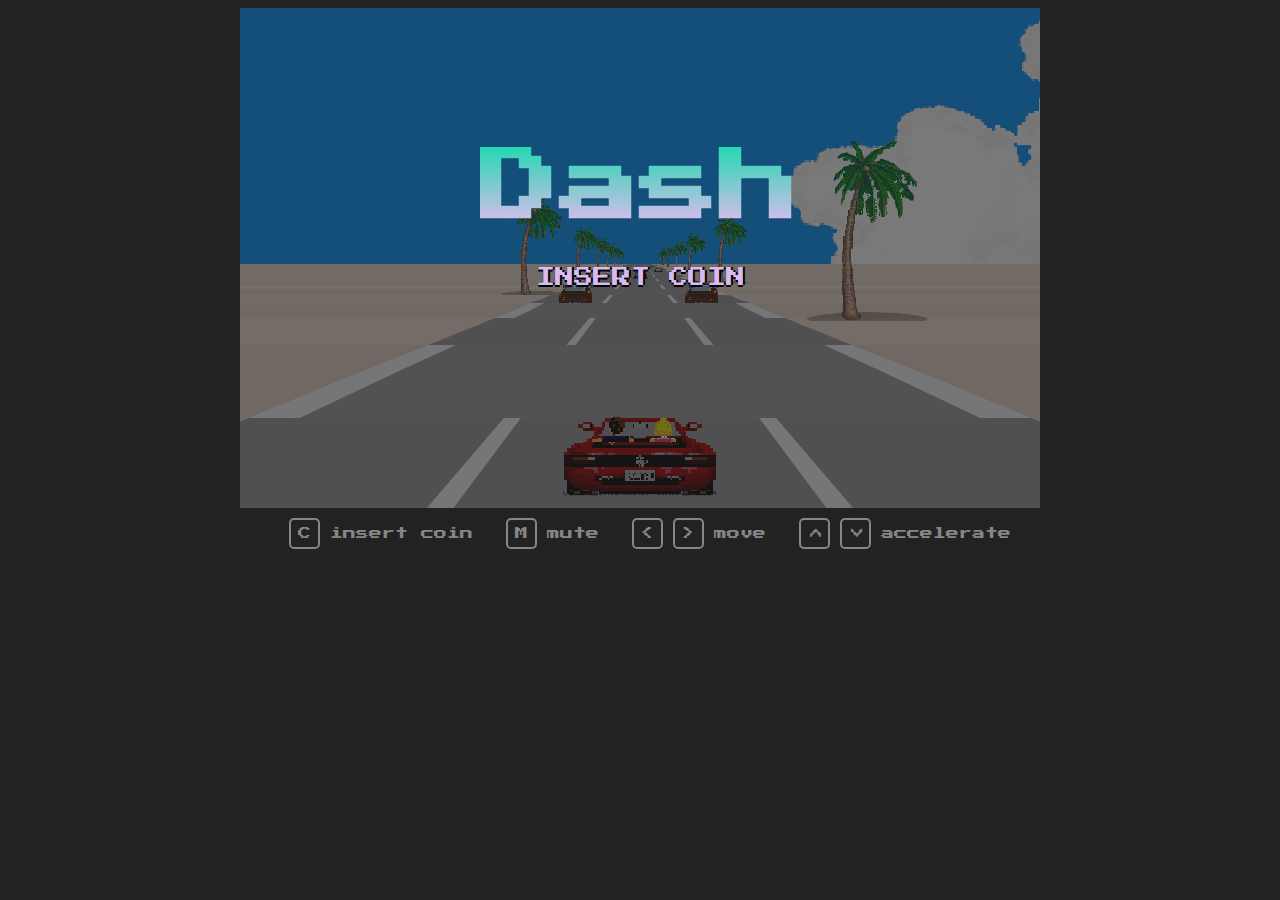
<file: Assets/Dash.github.io-main/index.html>
<!DOCTYPE html>
<html lang="en">
  <head>
    <meta charset="UTF-8" />



    <title>Dash</title>
<link rel="icon" href="icon.png">
    <link
      rel="stylesheet"
      href="https://fonts.googleapis.com/css?family=Press+Start+2P"
    />

    <style>
      body {
        background: #222;
        font-family: "Press Start 2P", monospace;
        font-smooth: never;
        height: 98vh;
      }

      /* UI */
      .topUI {
        position: absolute;
        z-index: 1000; /* need this cause clip-path changes stack context */
        transform: translate(-50%, 25px);
        text-shadow: -2px 0 black, 0 2px black, 2px 0 black, 0 -2px black;
        letter-spacing: 2px;
        color: #fff;
        font-size: 17px;
      }
      .topUI::before {
        display: inline-block;
        height: 17px;
        padding: 1px 2px;
        line-height: 19px;
        font-size: 17px;
        background: #fff;
        text-shadow: none;
        font-weight: 900;
        letter-spacing: 0;
        border-radius: 6px;
        margin-right: 30px;
        border: 2px solid #7dd8c9;
      }
      #time {
        left: 13%;
        color: #f4f430;
      }
      #time::before {
        content: "TIME";
        color: #f57214;
      }
      #score {
        left: 45%;
      }
      #score::before {
        content: "SCORE";
        color: #a61a9d;
      }
      #lap {
        left: 88%;
        width: 45%;
      }
      #lap::before {
        content: "LAP";
        color: #0082df;
      }

      #tacho {
        position: absolute;
        text-align: right;
        width: 23%;
        bottom: 5%;
        z-index: 2000;
        color: #e62e13;
        text-shadow: -2px 0 black, 0 2px black, 2px 0 black, 0 -2px black;
        letter-spacing: 2px;
        font-size: 23px;
      }
      #tacho::after {
        content: "km/h";
        color: #fab453;
        font-size: 18px;
        margin-left: 5px;
      }

      /*
  road
*/
      #game {
        position: relative;
        margin: 0 auto;
        overflow: hidden;
        background: #222;
        user-select: none;
        transition: opacity 10s;
      }
      #road {
        transition: opacity 2s;
        transition-timing-function: steps(8, end);
      }
      #road * {
        position: absolute;
        image-rendering: pixelated;
      }
      #hero {
        background-repeat: no-repeat;
        background-position: -110px 0;
        z-index: 2000;
        transform: scale(1.4);
      }
      #cloud {
        background-size: auto 100%;
        width: 100%;
        height: 57%;
      }

      /*
  home
*/
      #road {
        position: absolute;
        width: 100%;
        height: 100%;
      }

      #home {
        position: absolute;
        color: #fff;
        width: 100%;
        height: 100%;

        z-index: 1000; /* need this cause clip-path changes stack context */
      }

      #highscore {
        position: absolute;
        width: 100%;
        height: 20%;
        bottom: 0;
        column-count: 3;
        column-fill: auto;
      }

      #highscore * {
        color: #9e95a8;
        margin: 0 0 6px 27px;
      }

      h1 {
        position: absolute;
        left: 50%;
        top: 25%;
        transform: translate(-50%, -50%);
        font-size: 5em;

        background: -webkit-linear-gradient(#25d8b1, #e2bbf0);
        -webkit-background-clip: text;
        -webkit-text-fill-color: transparent;
      }

      #text {
        position: absolute;
        left: 50%;
        top: 50%;
        transform: translate(-50%, -50%);
        font-size: 1.2em;
        color: #d9bbf3;
        text-shadow: 0 0 black, 0 2px black, 2px 0 black, 0 0 black;
      }

      .blink {
        animation: blinker 2s steps(4, end) infinite;
      }
      @keyframes blinker {
        50% {
          opacity: 0;
        }
      }

      /*
  Guide
*/
      #controls {
        color: #868686;
        font-size: 13px;
        line-height: 13px;
        margin: 10px;
        text-align: center;
      }
      #controls > span {
        margin-left: 20px;
      }
      #controls > span > span {
        border: 2px solid #868686;
        border-radius: 5px;
        padding: 7px;
        margin-right: 10px;
        display: inline-block;
      }
      #controls > span:last-child > span {
        transform: rotate(90deg);
      }
    </style>

    <script>
      window.console = window.console || function (t) {};
    </script>

    <script>
      if (document.location.search.match(/type=embed/gi)) {
        window.parent.postMessage("resize", "*");
      }
    </script>
  </head>

  <body translate="no">
    <div id="game">
      <div id="road">
        <div id="cloud"></div>
        <div id="hero"></div>
      </div>

      <div id="hud">
        <span id="time" class="topUI">0</span>
        <span id="score" class="topUI">0</span>
        <span id="lap" class="topUI">0'00"000</span>
        <span id="tacho">0</span>
      </div>

      <div id="home">
        <h1>Dash</h1>
        <p id="text"></p>

        <div id="highscore"></div>
      </div>
    </div>

    <div id="controls">
      <span><span>C</span>insert coin</span>
      <span><span>M</span>mute</span>
      <span><span>&lt;</span><span>&gt;</span>move</span>
      <span><span>&lt;</span><span>&gt;</span>accelerate</span>
    </div>
    <script src="javascript/1.js"></script>

    <script id="rendered-js">
      // ------------------------------------------------------------
      // assets
      // ------------------------------------------------------------

      const ASSETS = {
        COLOR: {
          TAR: ["#959298", "#9c9a9d"],
          RUMBLE: ["#959298", "#f5f2f6"],
          GRASS: ["#eedccd", "#e6d4c5"],
        },

        IMAGE: {
          TREE: {
            src: "images/tree.png",
            width: 132,
            height: 192,
          },

          HERO: {
            src: "images/hero.png",
            width: 110,
            height: 56,
          },

          CAR: {
            src: "images/car04.png",
            width: 50,
            height: 36,
          },

          FINISH: {
            src: "images/finish.png",
            width: 339,
            height: 180,
            offset: -0.5,
          },

          SKY: {
            src: "images/cloud.jpg",
          },
        },

        AUDIO: {
          theme:
            "https://s3-us-west-2.amazonaws.com/s.cdpn.io/155629/theme.mp3",
          engine:
            "https://s3-us-west-2.amazonaws.com/s.cdpn.io/155629/engine.wav",
          honk: "https://s3-us-west-2.amazonaws.com/s.cdpn.io/155629/honk.wav",
          beep: "https://s3-us-west-2.amazonaws.com/s.cdpn.io/155629/beep.wav",
        },
      };

      // ------------------------------------------------------------
      // helper functions
      // ------------------------------------------------------------

      Number.prototype.pad = function (numZeros, char = 0) {
        let n = Math.abs(this);
        let zeros = Math.max(0, numZeros - Math.floor(n).toString().length);
        let zeroString = Math.pow(10, zeros)
          .toString()
          .substr(1)
          .replace(0, char);
        return zeroString + n;
      };

      Number.prototype.clamp = function (min, max) {
        return Math.max(min, Math.min(this, max));
      };

      const timestamp = (_) => new Date().getTime();
      const accelerate = (v, accel, dt) => v + accel * dt;
      const isCollide = (x1, w1, x2, w2) => (x1 - x2) ** 2 <= (w2 + w1) ** 2;

      function getRand(min, max) {
        return (Math.random() * (max - min) + min) | 0;
      }

      function randomProperty(obj) {
        let keys = Object.keys(obj);
        return obj[keys[(keys.length * Math.random()) << 0]];
      }

      function drawQuad(element, layer, color, x1, y1, w1, x2, y2, w2) {
        element.style.zIndex = layer;
        element.style.background = color;
        element.style.top = y2 + `px`;
        element.style.left = x1 - w1 / 2 - w1 + `px`;
        element.style.width = w1 * 3 + `px`;
        element.style.height = y1 - y2 + `px`;

        let leftOffset = w1 + x2 - x1 + Math.abs(w2 / 2 - w1 / 2);
        element.style.clipPath = `polygon(${leftOffset}px 0, ${
          leftOffset + w2
        }px 0, 66.66% 100%, 33.33% 100%)`;
      }

      const KEYS = {};
      const keyUpdate = (e) => {
        KEYS[e.code] = e.type === `keydown`;
        e.preventDefault();
      };
      addEventListener(`keydown`, keyUpdate);
      addEventListener(`keyup`, keyUpdate);

      function sleep(ms) {
        return new Promise(function (resolve, reject) {
          setTimeout((_) => resolve(), ms);
        });
      }

      // ------------------------------------------------------------
      // objects
      // ------------------------------------------------------------

      class Line {
        constructor() {
          this.x = 0;
          this.y = 0;
          this.z = 0;

          this.X = 0;
          this.Y = 0;
          this.W = 0;

          this.curve = 0;
          this.scale = 0;

          this.elements = [];
          this.special = null;
        }

        project(camX, camY, camZ) {
          this.scale = camD / (this.z - camZ);
          this.X = (1 + this.scale * (this.x - camX)) * halfWidth;
          this.Y = Math.ceil(((1 - this.scale * (this.y - camY)) * height) / 2);
          this.W = this.scale * roadW * halfWidth;
        }

        clearSprites() {
          for (let e of this.elements) e.style.background = "transparent";
        }

        drawSprite(depth, layer, sprite, offset) {
          let destX = this.X + this.scale * halfWidth * offset;
          let destY = this.Y + 4;
          let destW = (sprite.width * this.W) / 265;
          let destH = (sprite.height * this.W) / 265;

          destX += destW * offset;
          destY += destH * -1;

          let obj = layer instanceof Element ? layer : this.elements[layer + 6];
          obj.style.background = `url('${sprite.src}') no-repeat`;
          obj.style.backgroundSize = `${destW}px ${destH}px`;
          obj.style.left = destX + `px`;
          obj.style.top = destY + `px`;
          obj.style.width = destW + `px`;
          obj.style.height = destH + `px`;
          obj.style.zIndex = depth;
        }
      }

      class Car {
        constructor(pos, type, lane) {
          this.pos = pos;
          this.type = type;
          this.lane = lane;

          var element = document.createElement("div");
          road.appendChild(element);
          this.element = element;
        }
      }

      class Audio {
        constructor() {
          this.audioCtx = new AudioContext();

          // volume
          this.destination = this.audioCtx.createGain();
          this.volume = 1;
          this.destination.connect(this.audioCtx.destination);

          this.files = {};

          let _self = this;
          this.load(ASSETS.AUDIO.theme, "theme", function (key) {
            let source = _self.audioCtx.createBufferSource();
            source.buffer = _self.files[key];

            let gainNode = _self.audioCtx.createGain();
            gainNode.gain.value = 0.6;
            source.connect(gainNode);
            gainNode.connect(_self.destination);

            source.loop = true;
            source.start(0);
          });
        }

        get volume() {
          return this.destination.gain.value;
        }

        set volume(level) {
          this.destination.gain.value = level;
        }

        play(key, pitch) {
          if (this.files[key]) {
            let source = this.audioCtx.createBufferSource();
            source.buffer = this.files[key];
            source.connect(this.destination);
            if (pitch) source.detune.value = pitch;
            source.start(0);
          } else this.load(key, () => this.play(key));
        }

        load(src, key, callback) {
          let _self = this;
          let request = new XMLHttpRequest();
          request.open("GET", src, true);
          request.responseType = "arraybuffer";
          request.onload = function () {
            _self.audioCtx.decodeAudioData(
              request.response,
              function (beatportBuffer) {
                _self.files[key] = beatportBuffer;
                callback(key);
              },
              function () {}
            );
          };
          request.send();
        }
      }

      // ------------------------------------------------------------
      // global varriables
      // ------------------------------------------------------------

      const highscores = [];

      const width = 800;
      const halfWidth = width / 2;
      const height = 500;
      const roadW = 4000;
      const segL = 200;
      const camD = 0.2;
      const H = 1500;
      const N = 70;

      const maxSpeed = 200;
      const accel = 38;
      const breaking = -80;
      const decel = -40;
      const maxOffSpeed = 40;
      const offDecel = -70;
      const enemy_speed = 8;
      const hitSpeed = 20;

      const LANE = {
        A: -2.3,
        B: -0.5,
        C: 1.2,
      };

      const mapLength = 15000;

      // loop
      let then = timestamp();
      const targetFrameRate = 1000 / 25; // in ms

      let audio;

      // game
      let inGame,
        start,
        playerX,
        speed,
        scoreVal,
        pos,
        cloudOffset,
        sectionProg,
        mapIndex,
        countDown;
      let lines = [];
      let cars = [];

      // ------------------------------------------------------------
      // map
      // ------------------------------------------------------------

      function getFun(val) {
        return (i) => val;
      }

      function genMap() {
        let map = [];

        for (var i = 0; i < mapLength; i += getRand(0, 50)) {
          let section = {
            from: i,
            to: (i = i + getRand(300, 600)),
          };

          let randHeight = getRand(-5, 5);
          let randCurve = getRand(5, 30) * (Math.random() >= 0.5 ? 1 : -1);
          let randInterval = getRand(20, 40);

          if (Math.random() > 0.9)
            Object.assign(section, {
              curve: (_) => randCurve,
              height: (_) => randHeight,
            });
          else if (Math.random() > 0.8)
            Object.assign(section, {
              curve: (_) => 0,
              height: (i) => Math.sin(i / randInterval) * 1000,
            });
          else if (Math.random() > 0.8)
            Object.assign(section, {
              curve: (_) => 0,
              height: (_) => randHeight,
            });
          else
            Object.assign(section, {
              curve: (_) => randCurve,
              height: (_) => 0,
            });

          map.push(section);
        }

        map.push({
          from: i,
          to: i + N,
          curve: (_) => 0,
          height: (_) => 0,
          special: ASSETS.IMAGE.FINISH,
        });
        map.push({ from: Infinity });
        return map;
      }

      let map = genMap();

      // ------------------------------------------------------------
      // additional controls
      // ------------------------------------------------------------

      addEventListener(`keyup`, function (e) {
        if (e.code === "KeyM") {
          e.preventDefault();

          audio.volume = audio.volume === 0 ? 1 : 0;
          return;
        }

        if (e.code === "KeyC") {
          e.preventDefault();

          if (inGame) return;

          sleep(0)
            .then((_) => {
              text.classList.remove("blink");
              text.innerText = 3;
              audio.play("beep");
              return sleep(1000);
            })
            .then((_) => {
              text.innerText = 2;
              audio.play("beep");
              return sleep(1000);
            })
            .then((_) => {
              reset();

              home.style.display = "none";

              road.style.opacity = 1;
              hero.style.display = "block";
              hud.style.display = "block";

              audio.play("beep", 500);

              inGame = true;
            });

          return;
        }

        if (e.code === "Escape") {
          e.preventDefault();

          reset();
        }
      });

      // ------------------------------------------------------------
      // game loop
      // ------------------------------------------------------------

      function update(step) {
        // prepare this iteration
        pos += speed;
        while (pos >= N * segL) pos -= N * segL;
        while (pos < 0) pos += N * segL;

        var startPos = (pos / segL) | 0;
        let endPos = (startPos + N - 1) % N;

        scoreVal += speed * step;
        countDown -= step;

        // left / right position
        playerX -= (lines[startPos].curve / 5000) * step * speed;

        if (KEYS.ArrowRight)
          (hero.style.backgroundPosition = "-220px 0"),
            (playerX += 0.007 * step * speed);
        else if (KEYS.ArrowLeft)
          (hero.style.backgroundPosition = "0 0"),
            (playerX -= 0.007 * step * speed);
        else hero.style.backgroundPosition = "-110px 0";

        playerX = playerX.clamp(-3, 3);

        // speed

        if (inGame && KEYS.ArrowUp) speed = accelerate(speed, accel, step);
        else if (KEYS.ArrowDown) speed = accelerate(speed, breaking, step);
        else speed = accelerate(speed, decel, step);

        if (Math.abs(playerX) > 0.55 && speed >= maxOffSpeed) {
          speed = accelerate(speed, offDecel, step);
        }

        speed = speed.clamp(0, maxSpeed);

        // update map
        let current = map[mapIndex];
        let use = current.from < scoreVal && current.to > scoreVal;
        if (use) sectionProg += speed * step;
        lines[endPos].curve = use ? current.curve(sectionProg) : 0;
        lines[endPos].y = use ? current.height(sectionProg) : 0;
        lines[endPos].special = null;

        if (current.to <= scoreVal) {
          mapIndex++;
          sectionProg = 0;

          lines[endPos].special = map[mapIndex].special;
        }

        // win / lose + UI

        if (!inGame) {
          speed = accelerate(speed, breaking, step);
          speed = speed.clamp(0, maxSpeed);
        } else if (countDown <= 0 || lines[startPos].special) {
          tacho.style.display = "none";

          home.style.display = "block";
          road.style.opacity = 0.4;
          text.innerText = "INSERT COIN";

          highscores.push(lap.innerText);
          highscores.sort();
          updateHighscore();

          inGame = false;
        } else {
          time.innerText = (countDown | 0).pad(3);
          score.innerText = (scoreVal | 0).pad(8);
          tacho.innerText = speed | 0;

          let cT = new Date(timestamp() - start);
          lap.innerText = `${cT.getMinutes()}'${cT.getSeconds().pad(2)}"${cT
            .getMilliseconds()
            .pad(3)}`;
        }

        // sound
        if (speed > 0) audio.play("engine", speed * 4);

        // draw cloud
        cloud.style.backgroundPosition = `${
          (cloudOffset -= lines[startPos].curve * step * speed * 0.13) | 0
        }px 0`;

        // other cars
        for (let car of cars) {
          car.pos = (car.pos + enemy_speed * step) % N;

          // respawn
          if ((car.pos | 0) === endPos) {
            if (speed < 30) car.pos = startPos;
            else car.pos = endPos - 2;
            car.lane = randomProperty(LANE);
          }

          // collision
          const offsetRatio = 5;
          if (
            (car.pos | 0) === startPos &&
            isCollide(playerX * offsetRatio + LANE.B, 0.5, car.lane, 0.5)
          ) {
            speed = Math.min(hitSpeed, speed);
            if (inGame) audio.play("honk");
          }
        }

        // draw road
        let maxy = height;
        let camH = H + lines[startPos].y;
        let x = 0;
        let dx = 0;

        for (let n = startPos; n < startPos + N; n++) {
          let l = lines[n % N];
          let level = N * 2 - n;

          // update view
          l.project(
            playerX * roadW - x,
            camH,
            startPos * segL - (n >= N ? N * segL : 0)
          );
          x += dx;
          dx += l.curve;

          // clear assets
          l.clearSprites();

          // first draw section assets
          if (n % 10 === 0) l.drawSprite(level, 0, ASSETS.IMAGE.TREE, -2);
          if ((n + 5) % 10 === 0)
            l.drawSprite(level, 0, ASSETS.IMAGE.TREE, 1.3);

          if (l.special)
            l.drawSprite(level, 0, l.special, l.special.offset || 0);

          for (let car of cars)
            if ((car.pos | 0) === n % N)
              l.drawSprite(level, car.element, car.type, car.lane);

          // update road

          if (l.Y >= maxy) continue;
          maxy = l.Y;

          let even = ((n / 2) | 0) % 2;
          let grass = ASSETS.COLOR.GRASS[even * 1];
          let rumble = ASSETS.COLOR.RUMBLE[even * 1];
          let tar = ASSETS.COLOR.TAR[even * 1];

          let p = lines[(n - 1) % N];

          drawQuad(
            l.elements[0],
            level,
            grass,
            width / 4,
            p.Y,
            halfWidth + 2,
            width / 4,
            l.Y,
            halfWidth
          );
          drawQuad(
            l.elements[1],
            level,
            grass,
            (width / 4) * 3,
            p.Y,
            halfWidth + 2,
            (width / 4) * 3,
            l.Y,
            halfWidth
          );

          drawQuad(
            l.elements[2],
            level,
            rumble,
            p.X,
            p.Y,
            p.W * 1.15,
            l.X,
            l.Y,
            l.W * 1.15
          );
          drawQuad(l.elements[3], level, tar, p.X, p.Y, p.W, l.X, l.Y, l.W);

          if (!even) {
            drawQuad(
              l.elements[4],
              level,
              ASSETS.COLOR.RUMBLE[1],
              p.X,
              p.Y,
              p.W * 0.4,
              l.X,
              l.Y,
              l.W * 0.4
            );
            drawQuad(
              l.elements[5],
              level,
              tar,
              p.X,
              p.Y,
              p.W * 0.35,
              l.X,
              l.Y,
              l.W * 0.35
            );
          }
        }
      }

      // ------------------------------------------------------------
      // init
      // ------------------------------------------------------------

      function reset() {
        inGame = false;

        start = timestamp();
        countDown = map[map.length - 2].to / 130 + 10;

        playerX = 0;
        speed = 0;
        scoreVal = 0;

        pos = 0;
        cloudOffset = 0;
        sectionProg = 0;
        mapIndex = 0;

        for (let line of lines) line.curve = line.y = 0;

        text.innerText = "INSERT COIN";
        text.classList.add("blink");

        road.style.opacity = 0.4;
        hud.style.display = "none";
        home.style.display = "block";
        tacho.style.display = "block";
      }

      function updateHighscore() {
        let hN = Math.min(12, highscores.length);
        for (let i = 0; i < hN; i++) {
          highscore.children[i].innerHTML = `${(i + 1).pad(2, "&nbsp;")}. ${
            highscores[i]
          }`;
        }
      }

      function init() {
        game.style.width = width + "px";
        game.style.height = height + "px";

        hero.style.top = height - 80 + "px";
        hero.style.left = halfWidth - ASSETS.IMAGE.HERO.width / 2 + "px";
        hero.style.background = `url(${ASSETS.IMAGE.HERO.src})`;
        hero.style.width = `${ASSETS.IMAGE.HERO.width}px`;
        hero.style.height = `${ASSETS.IMAGE.HERO.height}px`;

        cloud.style.backgroundImage = `url(${ASSETS.IMAGE.SKY.src})`;

        audio = new Audio();
        Object.keys(ASSETS.AUDIO).forEach((key) =>
          audio.load(ASSETS.AUDIO[key], key, (_) => 0)
        );

        cars.push(new Car(0, ASSETS.IMAGE.CAR, LANE.C));
        cars.push(new Car(10, ASSETS.IMAGE.CAR, LANE.B));
        cars.push(new Car(20, ASSETS.IMAGE.CAR, LANE.C));
        cars.push(new Car(35, ASSETS.IMAGE.CAR, LANE.C));
        cars.push(new Car(50, ASSETS.IMAGE.CAR, LANE.A));
        cars.push(new Car(60, ASSETS.IMAGE.CAR, LANE.B));
        cars.push(new Car(70, ASSETS.IMAGE.CAR, LANE.A));

        for (let i = 0; i < N; i++) {
          var line = new Line();
          line.z = i * segL + 270;

          for (let j = 0; j < 6 + 2; j++) {
            var element = document.createElement("div");
            road.appendChild(element);
            line.elements.push(element);
          }

          lines.push(line);
        }

        for (let i = 0; i < 12; i++) {
          var element = document.createElement("p");
          highscore.appendChild(element);
        }
        updateHighscore();

        reset();

        // START GAME LOOP
        (function loop() {
          requestAnimationFrame(loop);

          let now = timestamp();
          let delta = now - then;

          if (delta > targetFrameRate) {
            then = now - (delta % targetFrameRate);
            update(delta / 1000);
          }
        })();
      }

      init();
      //# sourceURL=pen.js
    </script>
    <script src="javascript/null.js"></script>
  </body>
</html>
</file>
